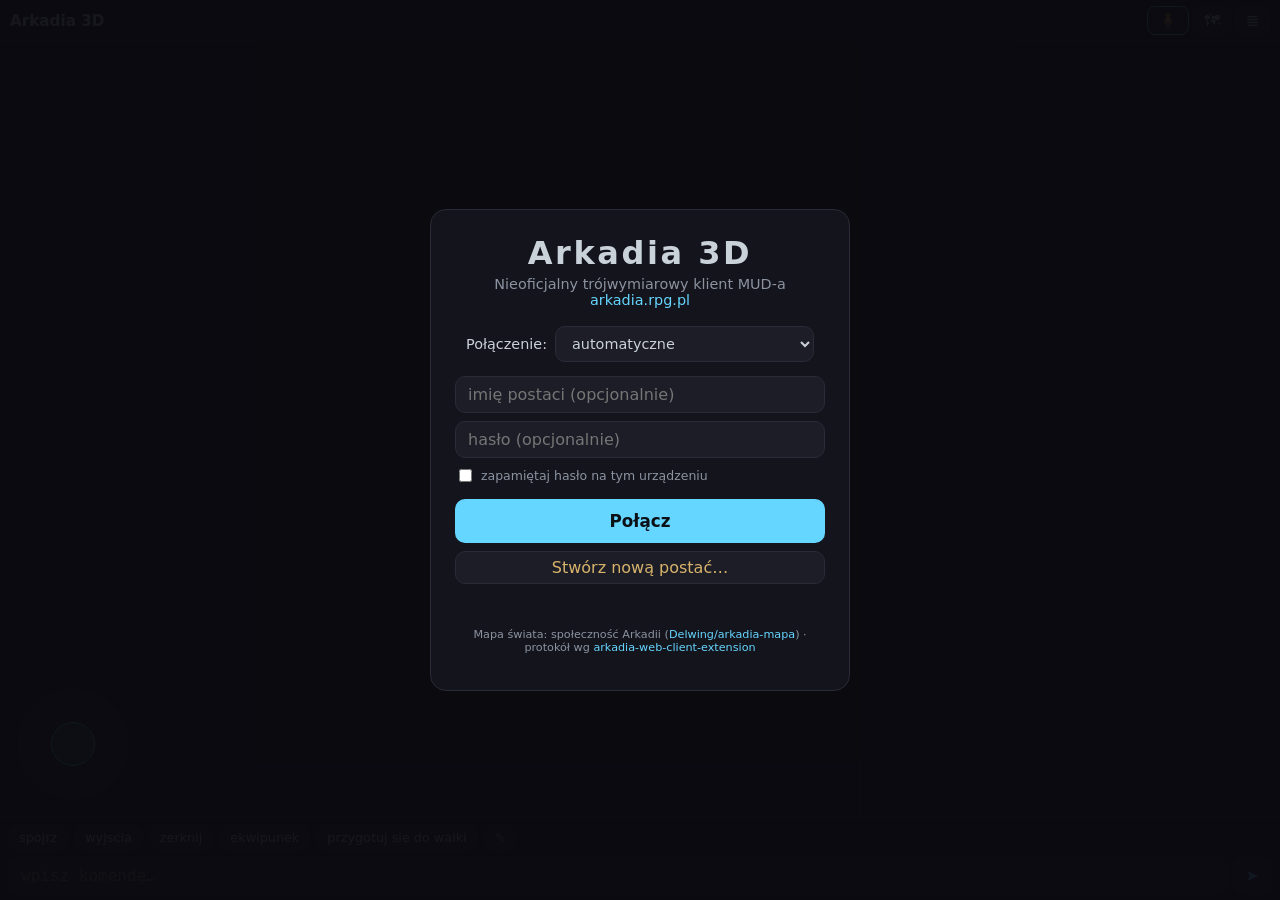
<file: index.html>
<!DOCTYPE html>
<html lang="pl">
<head>
  <meta charset="utf-8">
  <meta name="viewport" content="width=device-width, initial-scale=1, viewport-fit=cover, interactive-widget=resizes-content">
  <title>Arkadia 3D — klient MUD</title>
  <meta name="description" content="Trójwymiarowy klient przeglądarkowy MUD-a Arkadia (arkadia.rpg.pl).">
  <meta name="theme-color" content="#101018">
  <link rel="manifest" href="manifest.webmanifest">
  <link rel="icon" href="icons/favicon.svg" type="image/svg+xml">
  <link rel="apple-touch-icon" href="icons/icon-192.png">
  <link rel="stylesheet" href="css/base.css">
  <link rel="stylesheet" href="css/layout.css">
  <link rel="stylesheet" href="css/components.css">
  <script type="importmap">
    {
      "imports": {
        "three": "./js/vendor/three.module.min.js",
        "three/addons/controls/OrbitControls.js": "./js/vendor/OrbitControls.js"
      }
    }
  </script>
</head>
<body data-view="scene">

  <header class="topbar">
    <div class="location" id="location">Arkadia 3D</div>
    <div class="status-bars" id="statusBars"></div>
    <nav class="view-toggle" id="viewToggle">
      <button type="button" data-view="scene" title="Scena lokacji">🧍</button>
      <button type="button" data-view="diorama" title="Mapa 3D krainy">🗺</button>
      <button type="button" data-view="console" title="Pełna konsola">≣</button>
    </nav>
  </header>

  <main class="stage" id="stage">
    <canvas id="canvas3d"></canvas>
    <div class="joystick" id="joystick" hidden>
      <div class="joystick-knob"></div>
    </div>
    <div class="toast" id="toast" hidden></div>
  </main>

  <section class="console" id="console">
    <div class="console-lines" id="consoleLines"></div>
  </section>

  <footer class="controls">
    <div class="quick-buttons" id="quickButtons"></div>
    <div class="input-row">
      <input id="commandInput" type="text" autocomplete="off" autocapitalize="off"
             autocorrect="off" spellcheck="false" placeholder="wpisz komendę…">
      <button type="button" id="sendBtn" title="Wyślij">➤</button>
    </div>
  </footer>

  <div class="connect-overlay" id="connectScreen">
    <div class="connect-card">
      <h1>Arkadia&nbsp;3D</h1>
      <p class="connect-sub">Nieoficjalny trójwymiarowy klient MUD-a
        <a href="https://arkadia.rpg.pl" target="_blank" rel="noopener">arkadia.rpg.pl</a></p>
      <label class="connect-row">
        Połączenie:
        <select class="connect-mode">
          <option value="auto">automatyczne</option>
          <option value="direct">bezpośrednie (arkadia.rpg.pl)</option>
          <option value="proxy">przez proxy</option>
          <option value="mock">demo bez sieci</option>
        </select>
      </label>
      <div class="connect-login">
        <input class="connect-name" placeholder="imię postaci (opcjonalnie)"
               autocomplete="username" autocapitalize="off">
        <input class="connect-pass" type="password" placeholder="hasło (opcjonalnie)"
               autocomplete="current-password">
        <label class="connect-remember">
          <input type="checkbox" class="connect-remember-box">
          zapamiętaj hasło na tym urządzeniu
        </label>
      </div>
      <button type="button" class="connect-btn">Połącz</button>
      <button type="button" class="connect-new">Stwórz nową postać…</button>
      <p class="connect-status"></p>
      <p class="connect-credits">
        Mapa świata: społeczność Arkadii (<a href="https://github.com/Delwing/arkadia-mapa"
        target="_blank" rel="noopener">Delwing/arkadia-mapa</a>) ·
        protokół wg <a href="https://github.com/Delwing/arkadia-web-client-extension"
        target="_blank" rel="noopener">arkadia-web-client-extension</a>
      </p>
    </div>
  </div>

  <script type="module" src="js/main.js"></script>
</body>
</html>
</file>
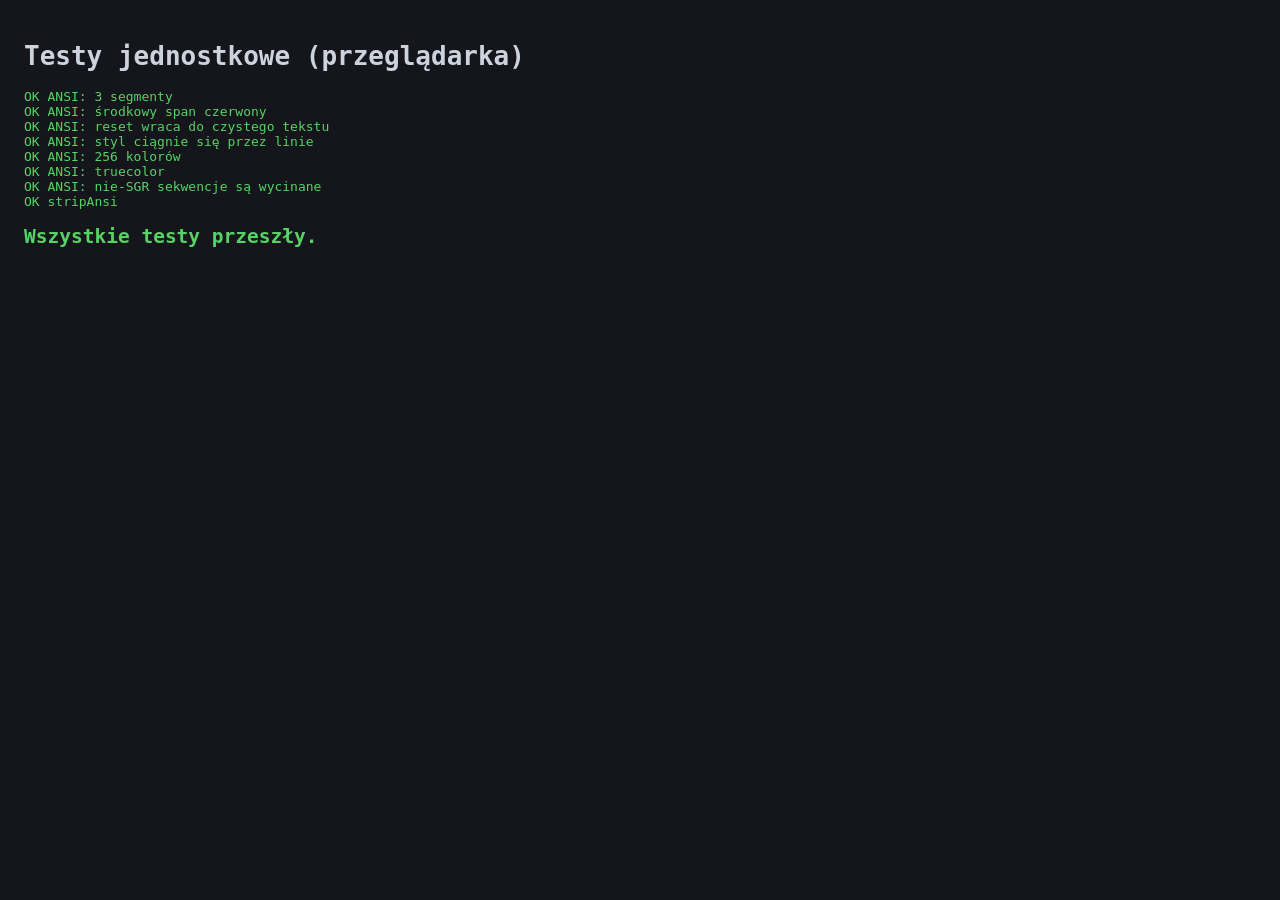
<file: test/index.html>
<!DOCTYPE html>
<html lang="pl">
<head>
  <meta charset="utf-8">
  <title>Arkadia 3D — testy</title>
  <style>
    body { font-family: monospace; background: #15151c; color: #cdd3dd; padding: 16px; }
    .ok { color: #56d364; }
    .fail { color: #ff6b6b; font-weight: bold; }
  </style>
</head>
<body>
  <h1>Testy jednostkowe (przeglądarka)</h1>
  <div id="results">Ładowanie…</div>
  <script type="module" src="units.js"></script>
</body>
</html>
</file>
<file: css/base.css>
/* Podstawy: reset, zmienne, typografia. Ciemny motyw fantasy. */
*, *::before, *::after { box-sizing: border-box; }

:root {
  --bg: #101018;
  --bg-panel: #16161fdd;
  --bg-input: #1d1d28;
  --fg: #c9d1d9;
  --fg-dim: #8b93a1;
  --accent: #65d6ff;
  --accent-warm: #d8b46a;
  --danger: #cd4444;
  --border: #2a2a38;
  --radius: 10px;
  --kbd-inset: 0px;
  --mono: "JetBrains Mono", "Cascadia Mono", ui-monospace, Menlo, Consolas, monospace;
}

html, body {
  margin: 0;
  height: 100%;
  overflow: hidden;
  background: var(--bg);
  color: var(--fg);
  font-family: system-ui, -apple-system, "Segoe UI", sans-serif;
  -webkit-text-size-adjust: 100%;
}

button {
  font: inherit;
  color: inherit;
  background: var(--bg-input);
  border: 1px solid var(--border);
  border-radius: var(--radius);
  padding: 6px 12px;
  cursor: pointer;
  touch-action: manipulation;
}
button:active { transform: scale(0.96); }

a { color: var(--accent); text-decoration: none; }
a:hover { text-decoration: underline; }

input, select {
  font: inherit;
  color: var(--fg);
  background: var(--bg-input);
  border: 1px solid var(--border);
  border-radius: var(--radius);
  padding: 8px 12px;
}
input:focus, select:focus { outline: 1px solid var(--accent); }
</file>
<file: css/layout.css>
/* Układ mobile-first: pasek górny / scena 3D / konsola / sterowanie. */
body {
  display: grid;
  grid-template-rows: auto 1fr auto auto;
  /* minmax(0,1fr): treść konsoli nie może rozpychać kolumny ponad viewport */
  grid-template-columns: minmax(0, 1fr);
  grid-template-areas: "top" "stage" "console" "controls";
  height: 100dvh;
  padding-bottom: var(--kbd-inset);
}

.topbar {
  grid-area: top;
  display: flex;
  align-items: center;
  gap: 8px;
  padding: 6px 10px;
  padding-top: max(6px, env(safe-area-inset-top));
  background: var(--bg-panel);
  border-bottom: 1px solid var(--border);
  backdrop-filter: blur(6px);
  z-index: 5;
}

.stage {
  grid-area: stage;
  position: relative;
  min-height: 0;
}
.stage canvas {
  position: absolute;
  inset: 0;
  width: 100%;
  height: 100%;
  display: block;
  touch-action: none;
}

.console {
  grid-area: console;
  min-height: 0;
  height: 30dvh;
  display: flex;
  flex-direction: column;
  background: var(--bg-panel);
  border-top: 1px solid var(--border);
  transition: height 0.2s ease;
}

/* Pełnoekranowa konsola: scena schowana, konsola zajmuje całość. */
body[data-view="console"] .stage { display: none; }
body[data-view="console"] .console { height: auto; flex: 1; }
body[data-view="console"] { grid-template-rows: auto 0 1fr auto; }

.controls {
  grid-area: controls;
  display: flex;
  flex-direction: column;
  gap: 6px;
  padding: 6px 8px;
  padding-bottom: max(6px, env(safe-area-inset-bottom));
  background: var(--bg-panel);
  border-top: 1px solid var(--border);
}

/* Ekrany szerokie: konsola jako boczny panel. */
@media (min-width: 900px) and (orientation: landscape) {
  body:not([data-view="console"]) {
    grid-template-columns: minmax(0, 1fr) 420px;
    grid-template-rows: auto 1fr auto;
    grid-template-areas:
      "top top"
      "stage console"
      "controls controls";
  }
  body:not([data-view="console"]) .console {
    height: auto;
    border-left: 1px solid var(--border);
    border-top: none;
  }
}
</file>
<file: css/components.css>
/* Komponenty: konsola, paski stanu, przyciski, joystick, ekran połączenia. */

/* --- pasek górny --- */
.location {
  font-weight: 600;
  font-size: 0.95rem;
  white-space: nowrap;
  overflow: hidden;
  text-overflow: ellipsis;
  max-width: 38vw;
}
.location.off-map { color: var(--fg-dim); font-style: italic; }

.status-bars {
  display: flex;
  gap: 8px;
  flex: 1;
  overflow-x: auto;
  scrollbar-width: none;
}
.status-bars::-webkit-scrollbar { display: none; }

.status-bar {
  display: flex;
  align-items: center;
  gap: 4px;
  font-size: 0.7rem;
  white-space: nowrap;
}
.status-label { color: var(--fg-dim); }
.status-track {
  width: 52px;
  height: 8px;
  border-radius: 4px;
  background: #00000055;
  overflow: hidden;
  display: inline-block;
}
.status-fill {
  display: block;
  height: 100%;
  width: 0;
  border-radius: 4px;
  transition: width 0.25s ease, background-color 0.25s ease;
}
.status-value { color: var(--fg-dim); font-variant-numeric: tabular-nums; }
.status-unknown .status-label { font-style: italic; }

.view-toggle { display: flex; gap: 4px; }
.view-toggle button {
  padding: 4px 10px;
  font-size: 1rem;
  border-radius: 8px;
}
.view-toggle button.active {
  border-color: var(--accent);
  color: var(--accent);
}

/* --- konsola --- */
.console-lines {
  flex: 1;
  overflow-y: auto;
  padding: 8px 10px;
  font-family: var(--mono);
  font-size: 0.82rem;
  line-height: 1.35;
  overscroll-behavior: contain;
}
.line { white-space: pre-wrap; word-break: break-word; }
.line.echo { color: var(--accent); opacity: 0.85; }
.line.client { color: var(--accent-warm); font-style: italic; }
.line.system { color: var(--fg-dim); }
.line.prompt { color: var(--fg); }

/* --- sterowanie --- */
.quick-buttons {
  display: flex;
  gap: 6px;
  overflow-x: auto;
  scrollbar-width: none;
}
.quick-buttons::-webkit-scrollbar { display: none; }
.quick-btn {
  flex-shrink: 0;
  font-size: 0.8rem;
  padding: 5px 10px;
  border-radius: 14px;
}
.quick-edit { color: var(--fg-dim); }

.input-row { display: flex; gap: 6px; }
.input-row input { flex: 1; font-family: var(--mono); }
/* maskowanie hasła bez type=password (Enter na mobile działa normalnie) */
.input-row input.masked {
  -webkit-text-security: disc;
  text-security: disc;
}
#sendBtn { flex-shrink: 0; color: var(--accent); }

/* --- joystick (tryb FPP) --- */
.joystick {
  position: absolute;
  left: 18px;
  bottom: 18px;
  width: 110px;
  height: 110px;
  border-radius: 50%;
  background: #ffffff10;
  border: 1px solid var(--border);
  touch-action: none;
  z-index: 4;
}
.joystick-knob {
  position: absolute;
  left: 50%;
  top: 50%;
  width: 44px;
  height: 44px;
  margin: -22px 0 0 -22px;
  border-radius: 50%;
  background: #65d6ff44;
  border: 1px solid var(--accent);
  pointer-events: none;
}

/* --- toast --- */
.toast {
  position: absolute;
  left: 50%;
  top: 14px;
  transform: translateX(-50%);
  background: var(--bg-panel);
  border: 1px solid var(--border);
  border-radius: var(--radius);
  padding: 8px 14px;
  font-size: 0.85rem;
  z-index: 6;
}

/* --- ekran połączenia --- */
.connect-overlay {
  position: fixed;
  inset: 0;
  display: flex;
  align-items: center;
  justify-content: center;
  background: #0a0a10ee;
  z-index: 10;
  padding: 16px;
}
.connect-overlay[hidden] { display: none; }
.connect-card {
  width: min(420px, 100%);
  background: var(--bg-panel);
  border: 1px solid var(--border);
  border-radius: 16px;
  padding: 24px;
  text-align: center;
}
.connect-card h1 { margin: 0 0 4px; letter-spacing: 0.08em; }
.connect-sub { margin: 0 0 18px; color: var(--fg-dim); font-size: 0.9rem; }
.connect-row {
  display: flex;
  align-items: center;
  justify-content: center;
  gap: 8px;
  margin-bottom: 14px;
  font-size: 0.9rem;
}
.connect-btn {
  width: 100%;
  padding: 12px;
  font-size: 1.05rem;
  font-weight: 600;
  color: #0b1016;
  background: var(--accent);
  border: none;
}
.connect-status { min-height: 1.2em; color: var(--accent-warm); font-size: 0.85rem; }
.connect-credits { margin-top: 14px; font-size: 0.7rem; color: var(--fg-dim); }

.connect-login {
  display: flex;
  flex-direction: column;
  gap: 8px;
  margin-bottom: 14px;
  text-align: left;
}
.connect-remember { font-size: 0.78rem; color: var(--fg-dim); display: flex; gap: 6px; align-items: center; }
.connect-new {
  width: 100%;
  margin-top: 8px;
  color: var(--accent-warm);
}

/* --- kreator postaci --- */
.cc-card { text-align: left; max-height: 92dvh; overflow-y: auto; }
.cc-card h2 { margin: 0 0 4px; }
.cc-grid {
  display: grid;
  grid-template-columns: 1fr auto auto;
  gap: 8px;
  align-items: end;
  margin-bottom: 10px;
}
.cc-grid label, .cc-cases label, .cc-pass-row {
  display: flex;
  flex-direction: column;
  gap: 4px;
  font-size: 0.8rem;
  color: var(--fg-dim);
}
.cc-generate { font-size: 1.2rem; padding: 8px 12px; }
.cc-declension { margin: 10px 0; }
.cc-declension summary { cursor: pointer; font-size: 0.85rem; color: var(--accent); }
.cc-cases {
  display: grid;
  grid-template-columns: 1fr 1fr;
  gap: 8px;
  margin-top: 8px;
}
.cc-pass-row { margin: 10px 0; }
.cc-chips { display: flex; flex-wrap: wrap; gap: 6px; margin: 10px 0; }
.cc-actions { display: flex; gap: 8px; }
.cc-actions .cc-start { flex: 1; }
.cc-log {
  margin: 10px 0 0;
  padding-left: 18px;
  font-size: 0.75rem;
  color: var(--fg-dim);
  max-height: 90px;
  overflow-y: auto;
}
.cc-armed .cc-start { background: var(--accent-warm); }
</file>
